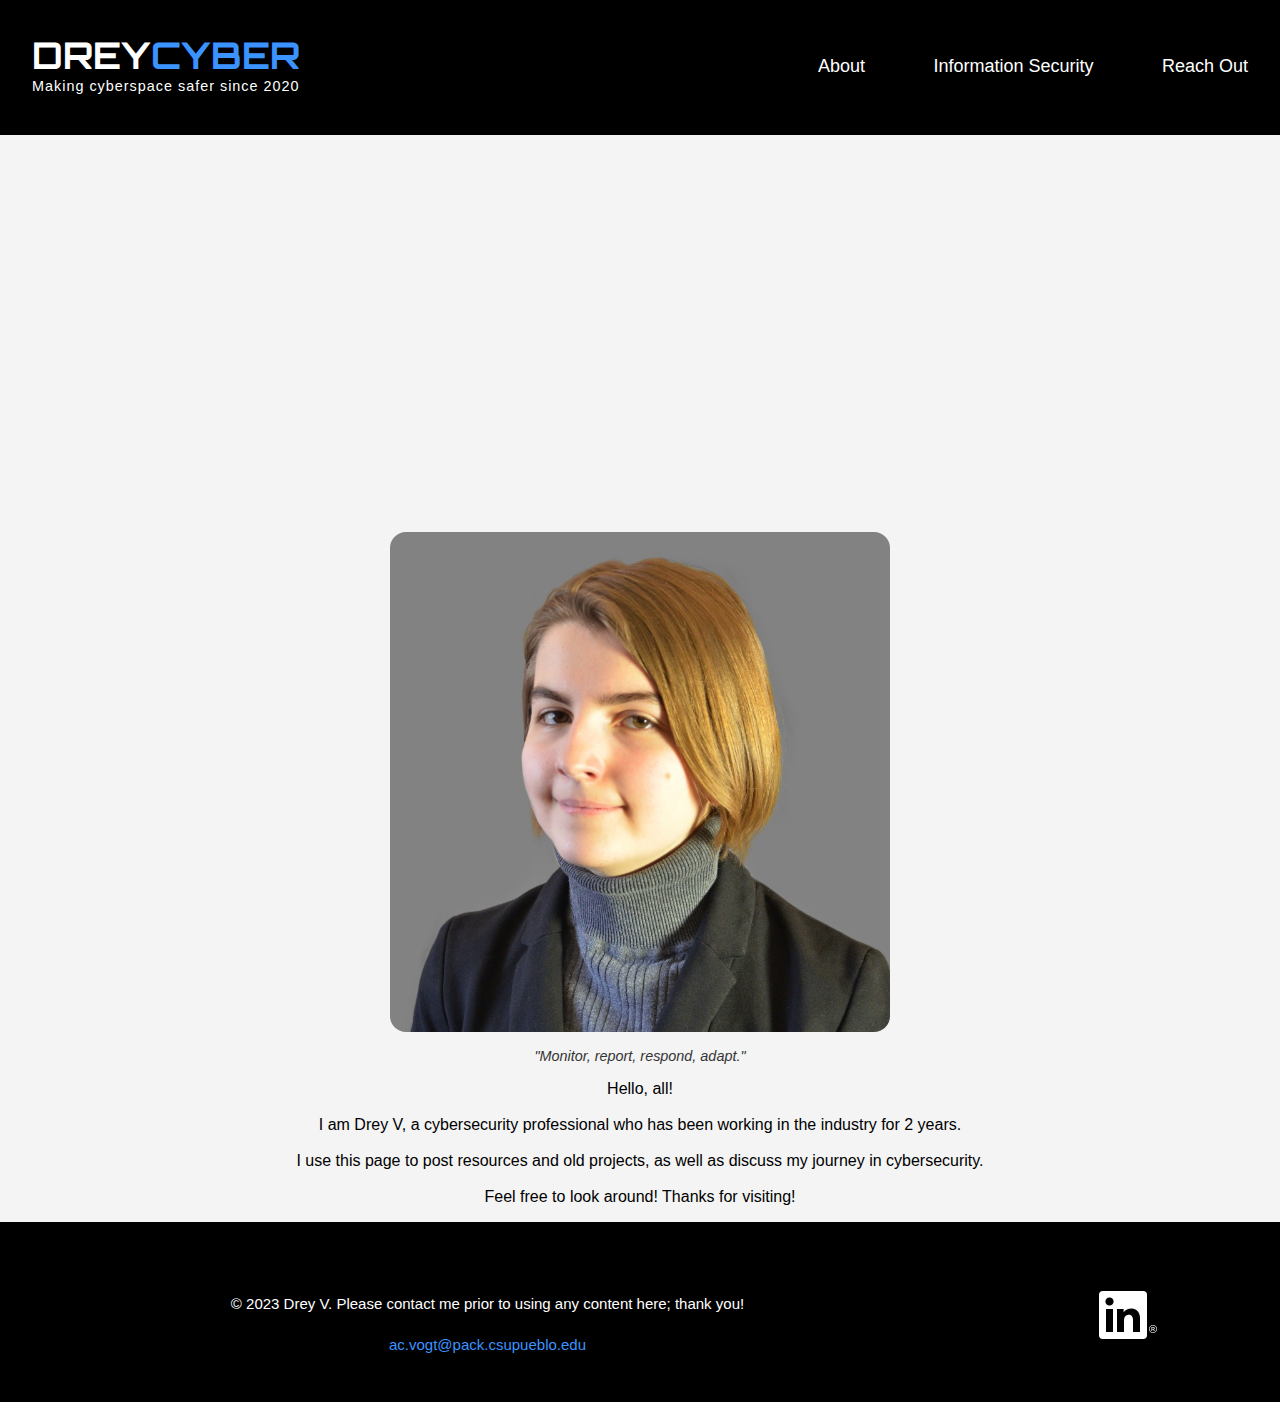
<file: index.html>
<!DOCTYPE html>
<!-- Name: Drey V. | File Name: index.html | Date: 9/25/2023 -->
<html lang="en">
<head>
    <!-- Appears as text on the tab. -->
    <title>Home | Drey's Cyber Space</title>

    <meta charset="utf-8">
    <meta name="viewport" content="width=device-width, initial-scale=1.0">
    <meta name="description" content="DREYCYBER is your one-stop-shop for the latest on cybersecurity! Let me provide context and guidance on the latest events in the industry.">

    <link rel="stylesheet" href="css/styles.css">
    <!-- Google Font "Orbitron" -->
    <link rel="preconnect" href="https://fonts.googleapis.com">
    <link rel="preconnect" href="https://fonts.gstatic.com" crossorigin>
    <link href="https://fonts.googleapis.com/css2?family=Orbitron:wght@800&display=swap" rel="stylesheet">
</head>
<body>
    <header id="dc-brand">
        <div style="padding: 2em;">
            <a href="index.html">
                <span class="header-brand"><span style="color:rgb(17, 8, 36)">DREY</span><span style="color:var(--link-color)">CYBER</span></span>
                <span class="header-brand-subtitle">Making cyberspace safer since 2020</span>
            </a>
        </div>
    </header>

    <!-- MOBILE NAVIGATION MENU -->
    <nav id="mobile-nav-menu" class="mobile-nav">
        <div id="menu-links">
            <a href="about.html">About</a>
            <a href="is.html">Information Security</a>
            <a href="contact.html">Reach Out</a>
        </div>
        
        <a id="menu-icon" class="mobile-menu-icon" onclick="hamburger()">
            <div>&#9776;</div>
        </a>
    </nav>

    <!-- TABLET/DESKTOP NAVIGATION -->
    <nav class="tablet-desktop">
        <ul class="top-nav-list">
            <li><a href="about.html">About</a></li>
            <li><a href="is.html">Information Security</a></li>
            <li><a href="contact.html">Reach Out</a></li>
        </ul>
    </nav>

    <!-- Contains the primary content of the template page; the "main" content for the visitor to focus on. -->
    <main>
        <div class="tablet-desktop" id="main-image"></div>
        <div class="content-section" style="text-align:center">
            <figure>
                <img class="rounded" src="images/drey-pic.jpg" alt="A picture of Drey against a gray background." width="500"> 
                <figcaption>"Monitor, report, respond, adapt."</figcaption>
            </figure>
            Hello, all!
            <br><br>

            I am Drey V, a cybersecurity professional who has been working in the industry for 2 years.

            <br><br>

            I use this page to post resources and old projects, as well as discuss my journey in cybersecurity.

            <br><br>

            Feel free to look around! Thanks for visiting!
        </div>
        
    </main>

    <!-- FOOTER CONTENT -->
    <footer>

        <div class="footer-style">

            <div class="copyright">
                <p><span style="color:white">© 2023 Drey V. Please contact me prior to using any content here&#59; thank you!</span></p>
                <p><a href="mailto:ac.vogt@pack.csupueblo.edu">ac.vogt@pack.csupueblo.edu</a></p>
            </div>

            <div class="social">
                <a href="https://www.linkedin.com/in/audrey-vogt-cybersec/"><img src="images/in-logo.png" alt="White LinkedIn logo"></a>
            </div>

        </div>

    </footer>

    <!-- JAVASCRIPT AREA -->
    <script src ="scripts/script.js"></script>

</body>
</html>
</file>
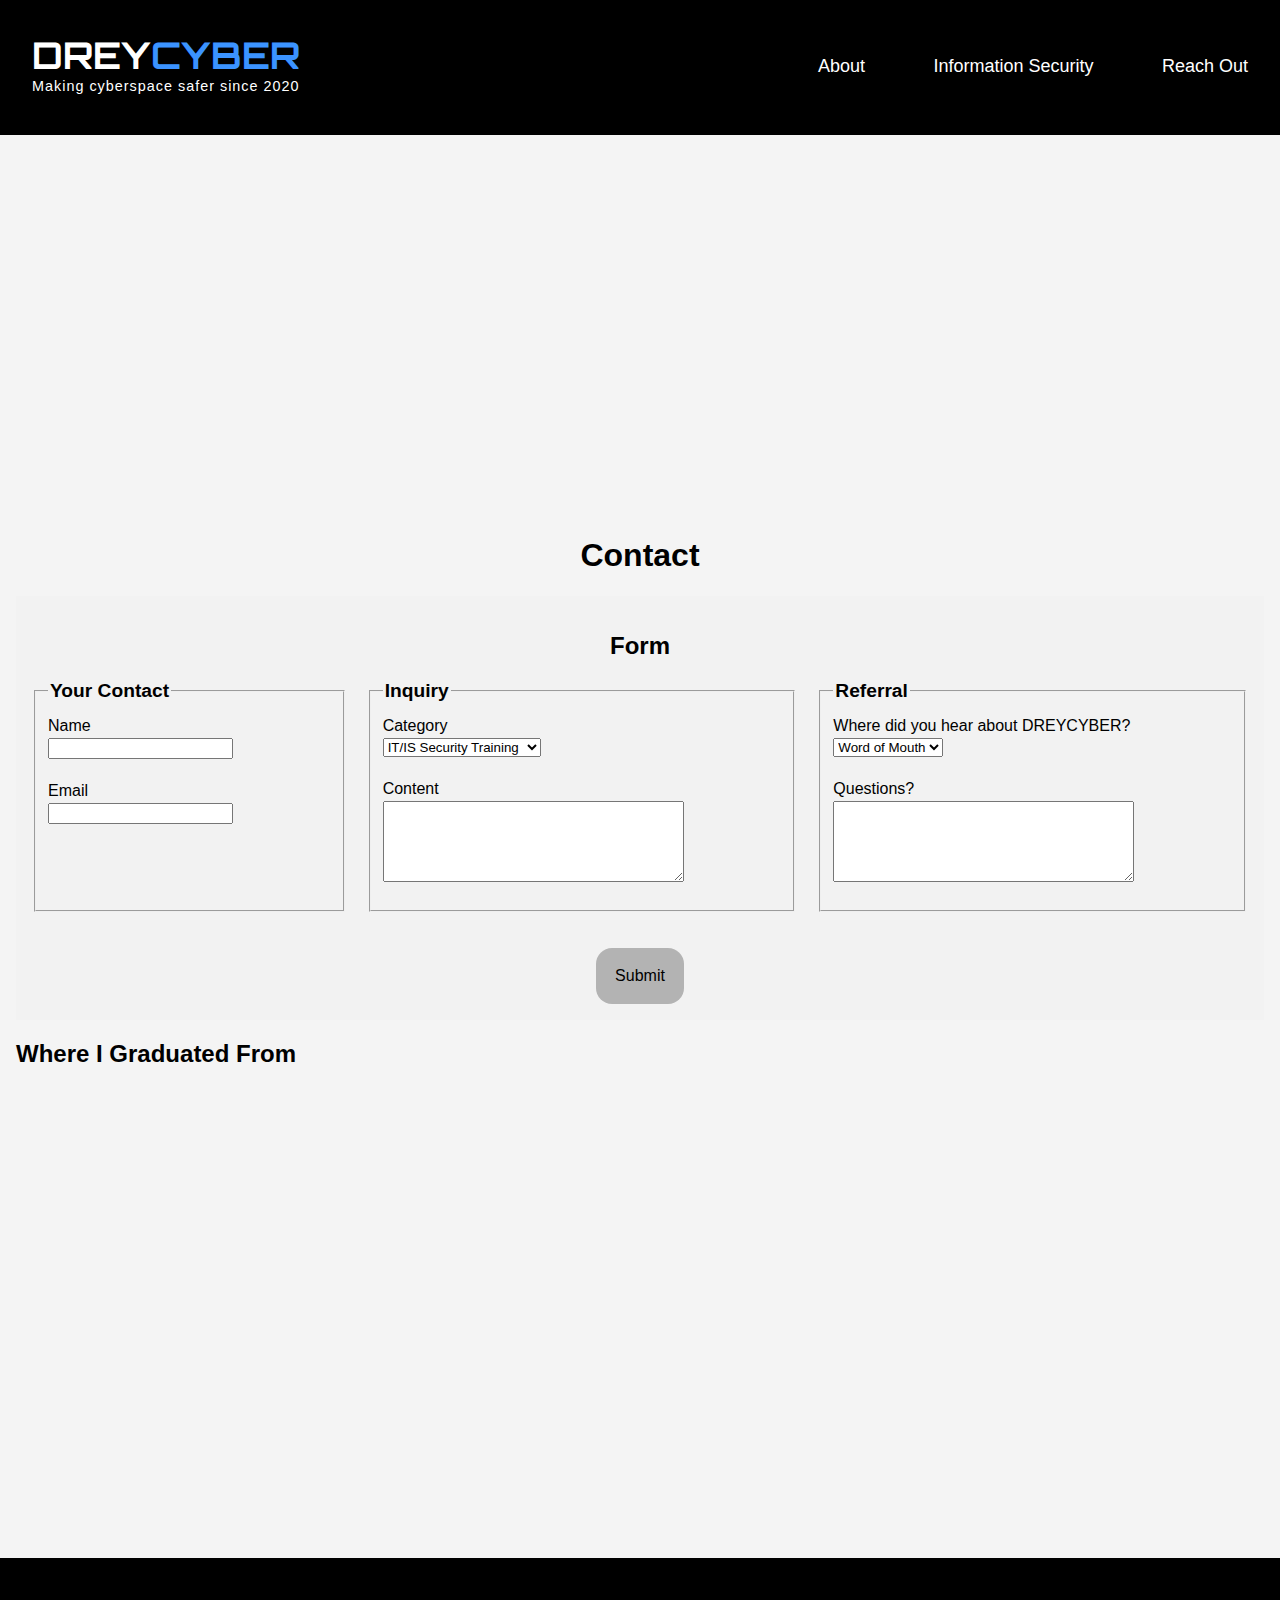
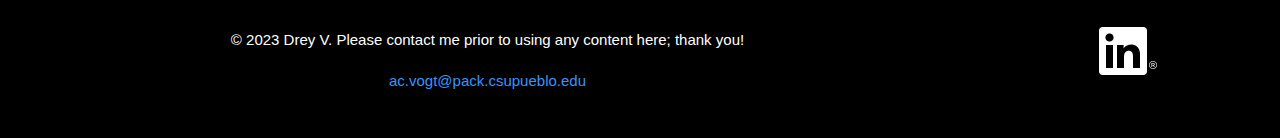
<file: contact.html>
<!DOCTYPE html>
<!-- Name: Drey V. | File Name: index.html | Date: 11/24/2023 -->
<html lang="en">
<head>
    <!-- Appears as text on the tab. -->
    <title>Contact | Drey's Cyber Space</title>

    <meta charset="utf-8">
    <meta name="viewport" content="width=device-width, initial-scale=1.0">
    <meta name="description" content="Do you have any questions or concerns you want to share with DREYCYBER? Reach out today!">

    <link rel="stylesheet" href="css/styles.css">
    <!-- Google Font "Orbitron" -->
    <link rel="preconnect" href="https://fonts.googleapis.com">
    <link rel="preconnect" href="https://fonts.gstatic.com" crossorigin>
    <link href="https://fonts.googleapis.com/css2?family=Orbitron:wght@800&display=swap" rel="stylesheet">
</head>
<body>
    <header id="dc-brand">
        <div style="padding: 2em;">
            <a href="index.html">
                <span class="header-brand"><span style="color:rgb(17, 8, 36)">DREY</span><span style="color:var(--link-color)">CYBER</span></span>
                <span class="header-brand-subtitle">Making cyberspace safer since 2020</span>
            </a>
        </div>
    </header>

    <!-- MOBILE NAVIGATION MENU -->
    <nav id="mobile-nav-menu" class="mobile-nav">
        <div id="menu-links">
            <a href="about.html">About</a>
            <a href="is.html">Information Security</a>
            <a href="contact.html">Reach Out</a>
        </div>
        
        <a id="menu-icon" class="mobile-menu-icon" onclick="hamburger()">
            <div>&#9776;</div>
        </a>
    </nav>

    <!-- TABLET/DESKTOP NAVIGATION -->
    <nav class="tablet-desktop">
        <ul class="top-nav-list">
            <li><a href="about.html">About</a></li>
            <li><a href="is.html">Information Security</a></li>
            <li><a href="contact.html">Reach Out</a></li>
        </ul>
    </nav>

    <!-- Contains the primary content of the template page; the "main" content for the visitor to focus on. -->
    <main>
        <div class="tablet-desktop" id="main-image"></div>
        <div class="content-section">
            <div id="contact-description">
                <h1>Contact</h1>
                <div id="form">
                    <h2>Form</h2>

                    <form class="form-grid">
                        <fieldset>
                            <legend>Your Contact</legend>
                            <label for="name">Name</label>
                            <input type="text" id="name" name="name" required>

                            <label for="email">Email</label>
                            <input type="text" id="email" name="email" required>
                        </fieldset>
                        <fieldset>
                            <legend>Inquiry</legend>
                            <label for="inq">Category</label>
                            <select name="inq" id="inq">
                                <option value="training">IT/IS Security Training</option>
                                <option value="news">News Item Submission</option>
                                <option value="press">Press Inquiry</option>
                                <option value="general">Other/General</option>
                            </select>
                            <label for="inq-box">Content</label>
                            <textarea id="inq-box" name="inq-box" rows="5" cols="35"></textarea>
                        </fieldset>
                        <fieldset>
                            <legend>Referral</legend>
                            <label for="ref">Where did you hear about DREYCYBER?</label>
                            <select name="ref" id="ref">
                                <option value="wom">Word of Mouth</option>
                                <option value="search">Search Engine</option>
                                <option value="social">Social Media</option>
                                <option value="event">Event</option>
                                <option value="other">Other</option>
                            </select>

                            <label for="questions">Questions?</label>
                            <textarea id="questions" name="questions" rows="5" cols="35"></textarea>
                        </fieldset>
                        <input type="submit" id="submit" value="Submit" class="btn">
                    </form>
                </div>
                <div id="map">
                    <h2>Where I Graduated From</h2>
                    <iframe class="contact-map" src="https://www.google.com/maps/embed?pb=!1m18!1m12!1m3!1d3130.7764593707907!2d-104.57839202283301!3d38.3078466812726!2m3!1f0!2f0!3f0!3m2!1i1024!2i768!4f13.1!3m3!1m2!1s0x8713a3ee2ddd9b4f%3A0x1a76c6856daebb93!2sColorado%20State%20University%20Pueblo!5e0!3m2!1sen!2sus!4v1695778645592!5m2!1sen!2sus" style="border:0;" allowfullscreen="" loading="lazy" referrerpolicy="no-referrer-when-downgrade"></iframe>
                </div>
            </div>
        </div>
    </main>

    <!-- FOOTER CONTENT -->
    <footer>

        <div class="footer-style">

            <div class="copyright">
                <p><span style="color:white">© 2023 Drey V. Please contact me prior to using any content here&#59; thank you!</span></p>
                <p><a href="mailto:ac.vogt@pack.csupueblo.edu">ac.vogt@pack.csupueblo.edu</a></p>
            </div>

            <div class="social">
                <a href="https://www.linkedin.com/in/audrey-vogt-cybersec/"><img src="images/in-logo.png" alt="White LinkedIn logo"></a>
            </div>

        </div>

    </footer>

    <!-- JAVASCRIPT AREA -->
    <script src ="scripts/script.js"></script>

</body>
</html>
</file>
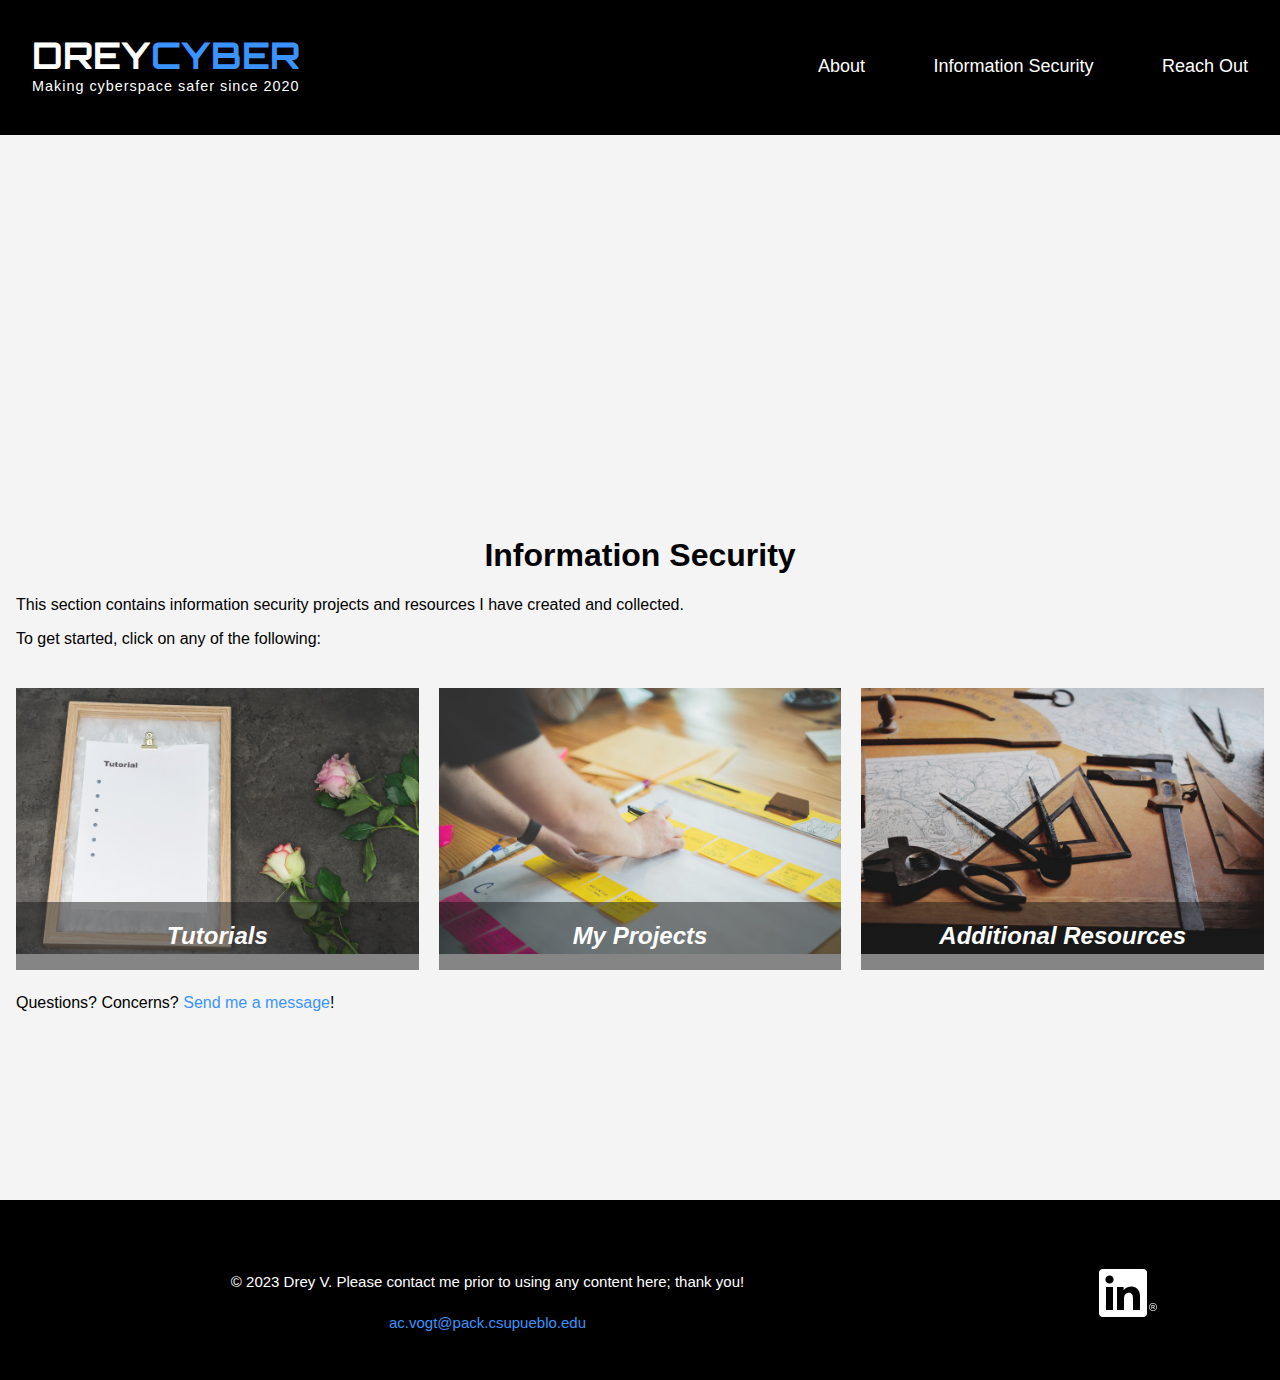
<file: is.html>
<!DOCTYPE html>
<!-- Name: Drey V. | File Name: index.html | Date: 11/24/2023 -->
<html lang="en">
<head>
    <!-- Appears as text on the tab. -->
    <title>InfoSec | Drey's Cyber Space</title>

    <meta charset="utf-8">
    <meta name="viewport" content="width=device-width, initial-scale=1.0">
    <meta name="description" content="There is a lot to offer in the way of information security. Are you seeking tutorials, projects, or something else? Try my selection on for size!">

    <link rel="stylesheet" href="css/styles.css">
    <!-- Google Font "Orbitron" -->
    <link rel="preconnect" href="https://fonts.googleapis.com">
    <link rel="preconnect" href="https://fonts.gstatic.com" crossorigin>
    <link href="https://fonts.googleapis.com/css2?family=Orbitron:wght@800&display=swap" rel="stylesheet">
</head>
<body>
    <header id="dc-brand">
        <div style="padding: 2em;">
            <a href="index.html">
                <span class="header-brand"><span style="color:rgb(17, 8, 36)">DREY</span><span style="color:var(--link-color)">CYBER</span></span>
                <span class="header-brand-subtitle">Making cyberspace safer since 2020</span>
            </a>
        </div>
    </header>

    <!-- MOBILE NAVIGATION MENU -->
    <nav id="mobile-nav-menu" class="mobile-nav">
        <div id="menu-links">
            <a href="about.html">About</a>
            <a href="is.html">Information Security</a>
            <a href="contact.html">Reach Out</a>
        </div>
        
        <a id="menu-icon" class="mobile-menu-icon" onclick="hamburger()">
            <div>&#9776;</div>
        </a>
    </nav>

    <!-- TABLET/DESKTOP NAVIGATION -->
    <nav class="tablet-desktop">
        <ul class="top-nav-list">
            <li><a href="about.html">About</a></li>
            <li><a href="is.html">Information Security</a></li>
            <li><a href="contact.html">Reach Out</a></li>
        </ul>
    </nav>

    <!-- Contains the primary content of the template page; the "main" content for the visitor to focus on. -->
    <main>
        <div class="tablet-desktop" id="main-image"></div>
        <div class="content-section">
            <div id="infosec-description">
                <h1>Information Security</h1>
                <p>This section contains information security projects and resources I have created and collected.</p>
                <p>To get started, click on any of the following:</p>
                <div class="grid">
                    <figure class="frame">
                        <a href="tutorials.html"><img src="images/tutorials.png"></a>
                        <figcaption class="image-text">Tutorials</figcaption>
                    </figure>

                    <figure class="frame">
                        <a href="projects.html"><img src="images/projects.png" alt="A posterboard sitting on a table, covered in yellow and pink sticky notes; someone is writing on a yellow sticky note with a Sharpie, but you can only see their arms and hands, not the full person."></a>
                        <figcaption class="image-text">My Projects</figcaption>
                    </figure>

                    <figure class="frame">
                        <a href="resources.html"><img src="images/resources.png" alt="A set of mapmaking/map-marking tools sitting on a table; they are pieces of map to be seen between the tools."></a>
                        <figcaption class="image-text">Additional Resources</figcaption>
                    </figure>
                </div>
                <p>Questions? Concerns? <a href="contact.html">Send me a message</a>!</p>
            </div>
        </div>
    </main>

    <!-- FOOTER CONTENT -->
    <footer>

        <div class="footer-style">

            <div class="copyright">
                <p><span style="color:white">© 2023 Drey V. Please contact me prior to using any content here&#59; thank you!</span></p>
                <p><a href="mailto:ac.vogt@pack.csupueblo.edu">ac.vogt@pack.csupueblo.edu</a></p>
            </div>

            <div class="social">
                <a href="https://www.linkedin.com/in/audrey-vogt-cybersec/"><img src="images/in-logo.png" alt="White LinkedIn logo"></a>
            </div>

        </div>

    </footer>

    <!-- JAVASCRIPT AREA -->
    <script src ="scripts/script.js"></script>

</body>
</html>
</file>
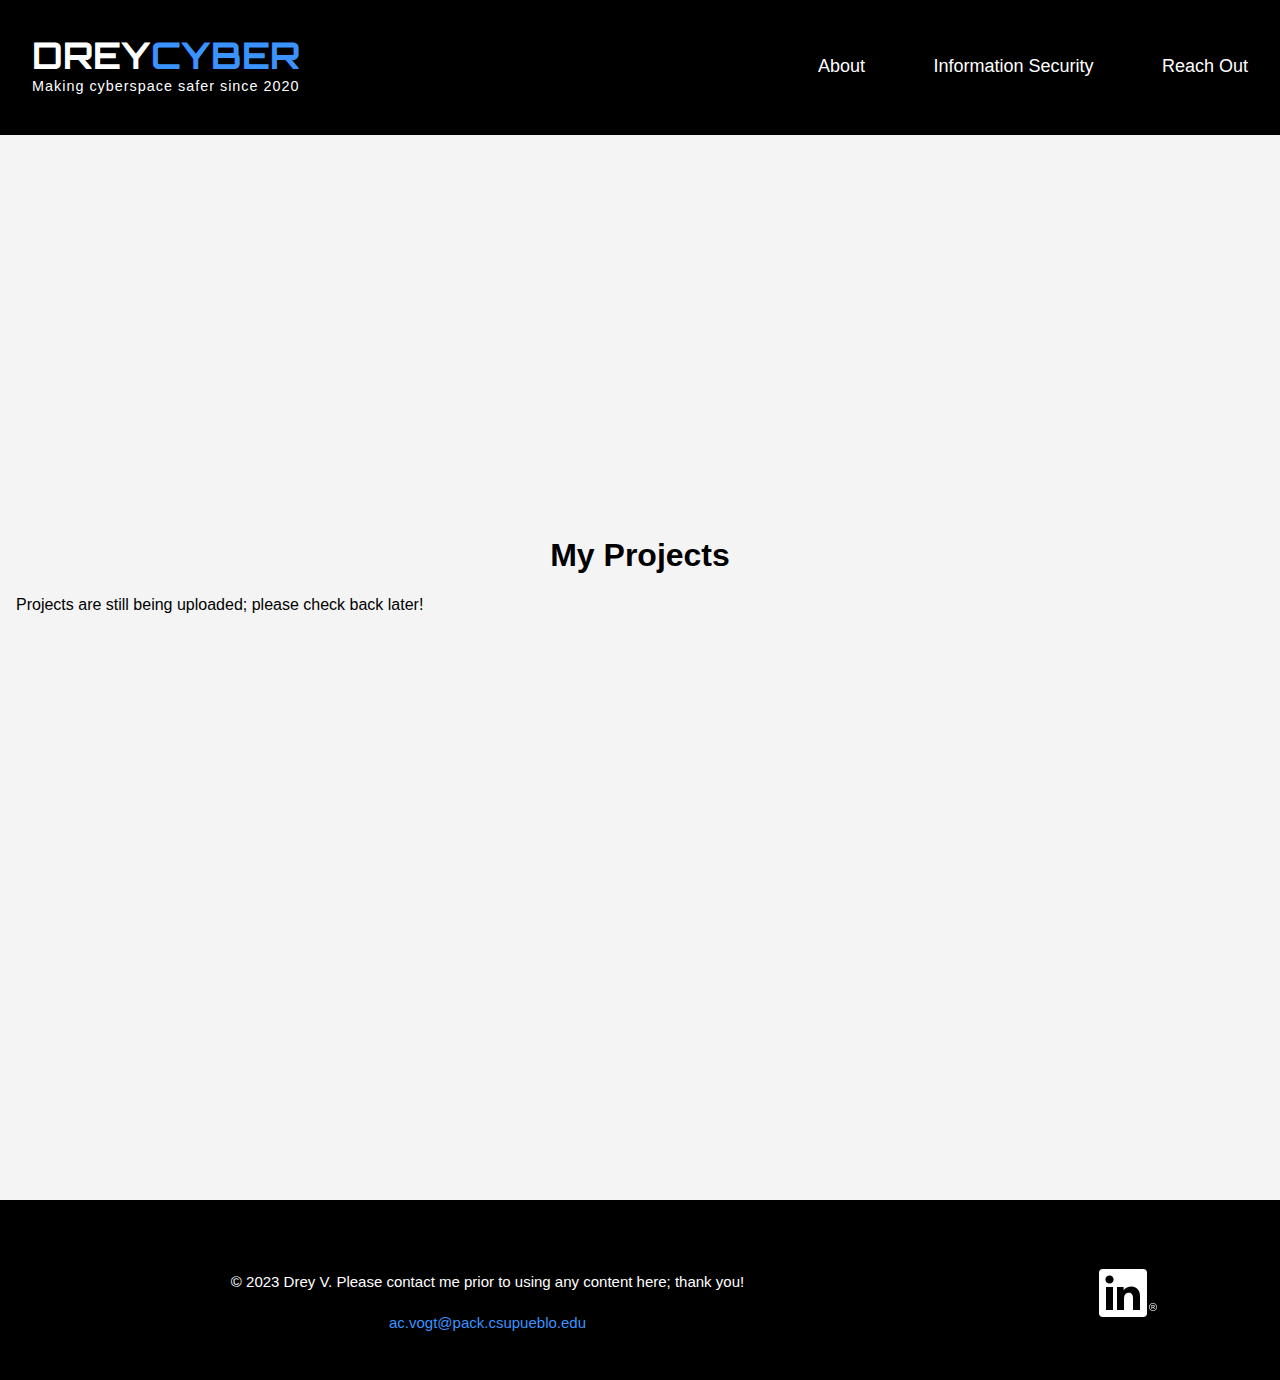
<file: projects.html>
<!DOCTYPE html>
<!-- Name: Drey V. | File Name: projects.html | Date: 11/24/2023 -->
<html lang="en">
<head>
    <!-- Appears as text on the tab. -->
    <title>Projects | Drey's Cyber Space</title>

    <meta charset="utf-8">
    <meta name="viewport" content="width=device-width, initial-scale=1.0">
    <meta name="description" content="There were many information security projects I had to do when I started in the industry. I can't share them all, but here are a few that may be of use to you!">

    <link rel="stylesheet" href="css/styles.css">
    <!-- Google Font "Orbitron" -->
    <link rel="preconnect" href="https://fonts.googleapis.com">
    <link rel="preconnect" href="https://fonts.gstatic.com" crossorigin>
    <link href="https://fonts.googleapis.com/css2?family=Orbitron:wght@800&display=swap" rel="stylesheet">
</head>
<body>
    <header id="dc-brand">
        <div style="padding: 2em;">
            <a href="index.html">
                <span class="header-brand"><span style="color:rgb(17, 8, 36)">DREY</span><span style="color:var(--link-color)">CYBER</span></span>
                <span class="header-brand-subtitle">Making cyberspace safer since 2020</span>
            </a>
        </div>
    </header>

    <!-- MOBILE NAVIGATION MENU -->
    <nav id="mobile-nav-menu" class="mobile-nav">
        <div id="menu-links">
            <a href="about.html">About</a>
            <a href="is.html">Information Security</a>
            <a href="contact.html">Reach Out</a>
        </div>
        
        <a id="menu-icon" class="mobile-menu-icon" onclick="hamburger()">
            <div>&#9776;</div>
        </a>
    </nav>

    <!-- TABLET/DESKTOP NAVIGATION -->
    <nav class="tablet-desktop">
        <ul class="top-nav-list">
            <li><a href="about.html">About</a></li>
            <li><a href="is.html">Information Security</a></li>
            <li><a href="contact.html">Reach Out</a></li>
        </ul>
    </nav>

    <!-- Contains the primary content of the template page; the "main" content for the visitor to focus on. -->
    <main>
        <div class="tablet-desktop" id="main-image"></div>
        <div class="content-section">
            <div id="tutorials-description">
                <h1>My Projects</h1>
                Projects are still being uploaded; please check back later!
            </div>
        </div>
    </main>

    <!-- FOOTER CONTENT -->
    <footer>

        <div class="footer-style">

            <div class="copyright">
                <p><span style="color:white">© 2023 Drey V. Please contact me prior to using any content here&#59; thank you!</span></p>
                <p><a href="mailto:ac.vogt@pack.csupueblo.edu">ac.vogt@pack.csupueblo.edu</a></p>
            </div>

            <div class="social">
                <a href="https://www.linkedin.com/in/audrey-vogt-cybersec/"><img src="images/in-logo.png" alt="White LinkedIn logo"></a>
            </div>

        </div>

    </footer>

    <!-- JAVASCRIPT AREA -->
    <script src ="scripts/script.js"></script>

</body>
</html>
</file>
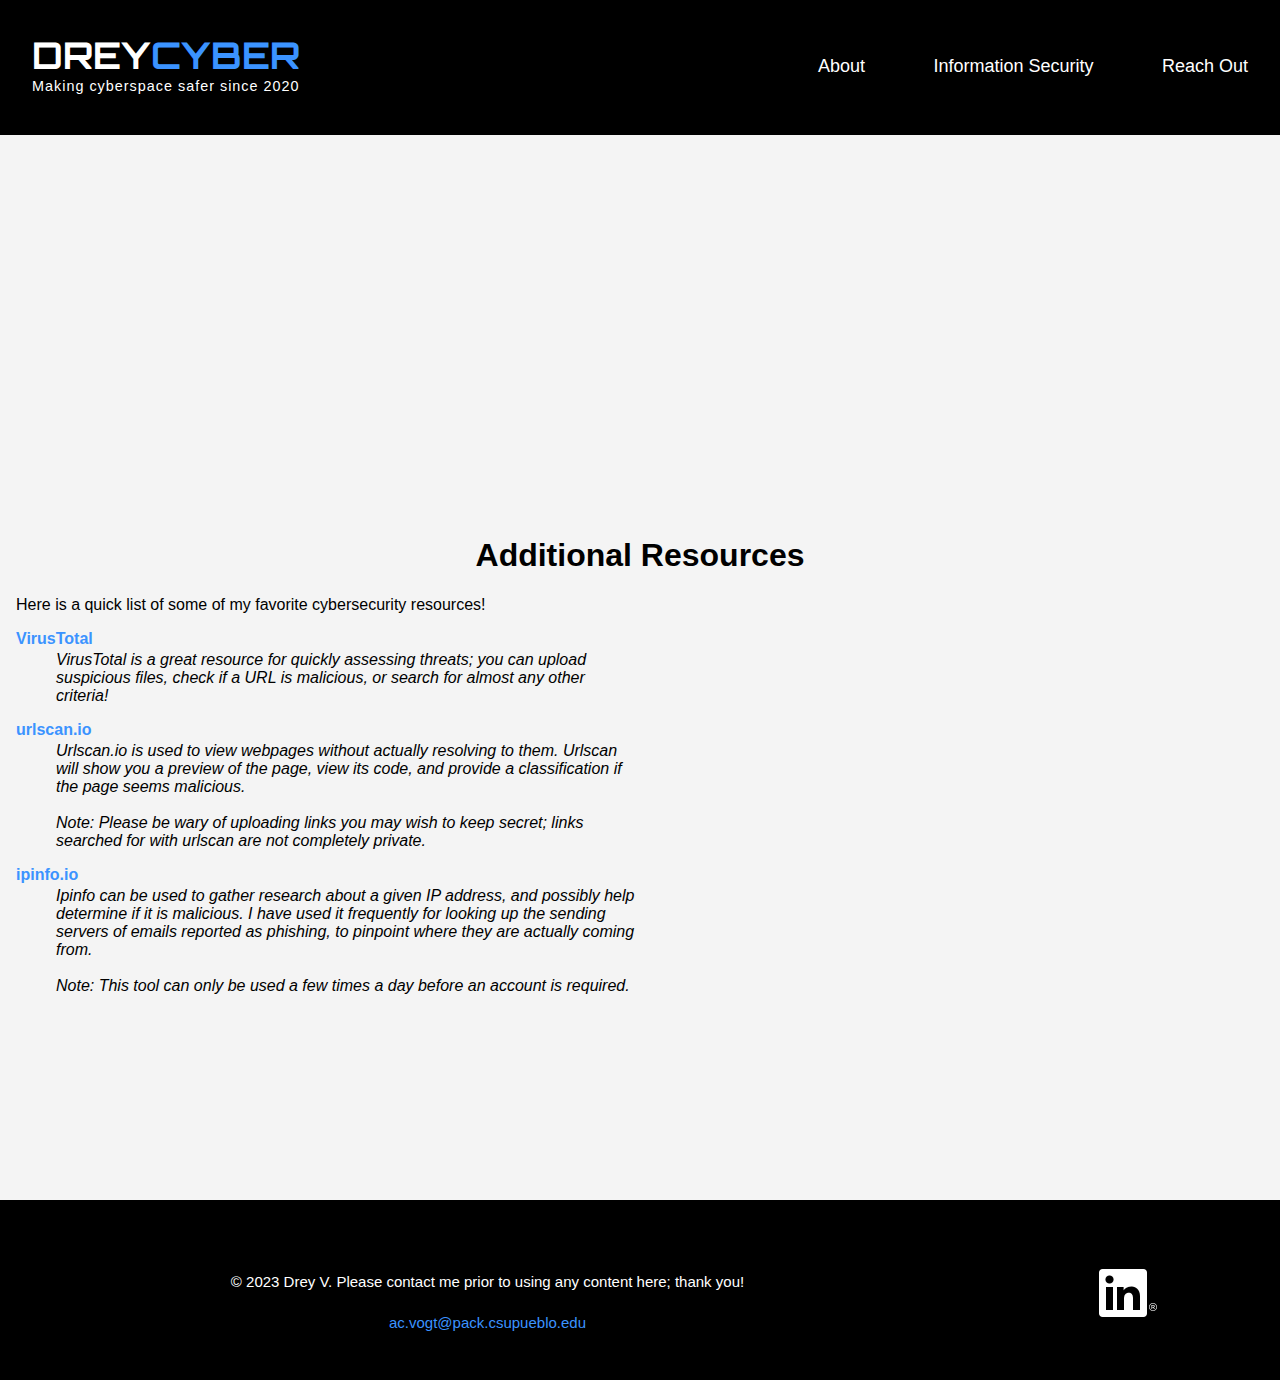
<file: resources.html>
<!DOCTYPE html>
<!-- Name: Drey V. | File Name: resources.html | Date: 11/24/2023 -->
<html lang="en">
<head>
    <!-- Appears as text on the tab. -->
    <title>Resources | Drey's Cyber Space</title>

    <meta charset="utf-8">
    <meta name="viewport" content="width=device-width, initial-scale=1.0">
    <meta name="description" content="It can be difficult to know what tools you'll need with cybersecurity. Here are a few that have proved extremely helpful in my career!">

    <link rel="stylesheet" href="css/styles.css">
    <!-- Google Font "Orbitron" -->
    <link rel="preconnect" href="https://fonts.googleapis.com">
    <link rel="preconnect" href="https://fonts.gstatic.com" crossorigin>
    <link href="https://fonts.googleapis.com/css2?family=Orbitron:wght@800&display=swap" rel="stylesheet">
</head>
<body>
    <header id="dc-brand">
        <div style="padding: 2em;">
            <a href="index.html">
                <span class="header-brand"><span style="color:rgb(17, 8, 36)">DREY</span><span style="color:var(--link-color)">CYBER</span></span>
                <span class="header-brand-subtitle">Making cyberspace safer since 2020</span>
            </a>
        </div>
    </header>

    <!-- MOBILE NAVIGATION MENU -->
    <nav id="mobile-nav-menu" class="mobile-nav">
        <div id="menu-links">
            <a href="about.html">About</a>
            <a href="is.html">Information Security</a>
            <a href="contact.html">Reach Out</a>
        </div>
        
        <a id="menu-icon" class="mobile-menu-icon" onclick="hamburger()">
            <div>&#9776;</div>
        </a>
    </nav>

    <!-- TABLET/DESKTOP NAVIGATION -->
    <nav class="tablet-desktop">
        <ul class="top-nav-list">
            <li><a href="about.html">About</a></li>
            <li><a href="is.html">Information Security</a></li>
            <li><a href="contact.html">Reach Out</a></li>
        </ul>
    </nav>

    <!-- Contains the primary content of the template page; the "main" content for the visitor to focus on. -->
    <main>
        <div class="tablet-desktop" id="main-image"></div>
        <div class="content-section">
            <div id="resources-description">
                <h1>Additional Resources</h1>
                <p>Here is a quick list of some of my favorite cybersecurity resources!</p>
                
                <dl class="resources-list">
                    <dt><a href="https://www.virustotal.com/gui/home/upload">VirusTotal</a></dt>
                    <dd>VirusTotal is a great resource for quickly assessing threats; you can upload suspicious files, check if a URL is malicious, or search for almost any other criteria!</dd>
                
                    <dt><a href="https://urlscan.io/">urlscan.io</a></dt>
                    <dd>Urlscan.io is used to view webpages without actually resolving to them. Urlscan will show you a preview of the page, view its code, and provide a classification if the page seems malicious.<br><br>
                    Note: Please be wary of uploading links you may wish to keep secret; links searched for with urlscan are not completely private.</dd>

                    <dt><a href="https://ipinfo.io/">ipinfo.io</a></dt>
                    <dd>Ipinfo can be used to gather research about a given IP address, and possibly help determine if it is malicious. I have used it
                        frequently for looking up the sending servers of emails reported as phishing, to pinpoint where they are actually coming from.
                        <br><br>
                        Note: This tool can only be used a few times a day before an account is required.
                    </dd>
                </dl>

            </div>
        </div>
    </main>

    <!-- FOOTER CONTENT -->
    <footer>

        <div class="footer-style">

            <div class="copyright">
                <p><span style="color:white">© 2023 Drey V. Please contact me prior to using any content here&#59; thank you!</span></p>
                <p><a href="mailto:ac.vogt@pack.csupueblo.edu">ac.vogt@pack.csupueblo.edu</a></p>
            </div>

            <div class="social">
                <a href="https://www.linkedin.com/in/audrey-vogt-cybersec/"><img src="images/in-logo.png" alt="White LinkedIn logo"></a>
            </div>

        </div>

    </footer>

    <!-- JAVASCRIPT AREA -->
    <script src ="scripts/script.js"></script>

</body>
</html>
</file>
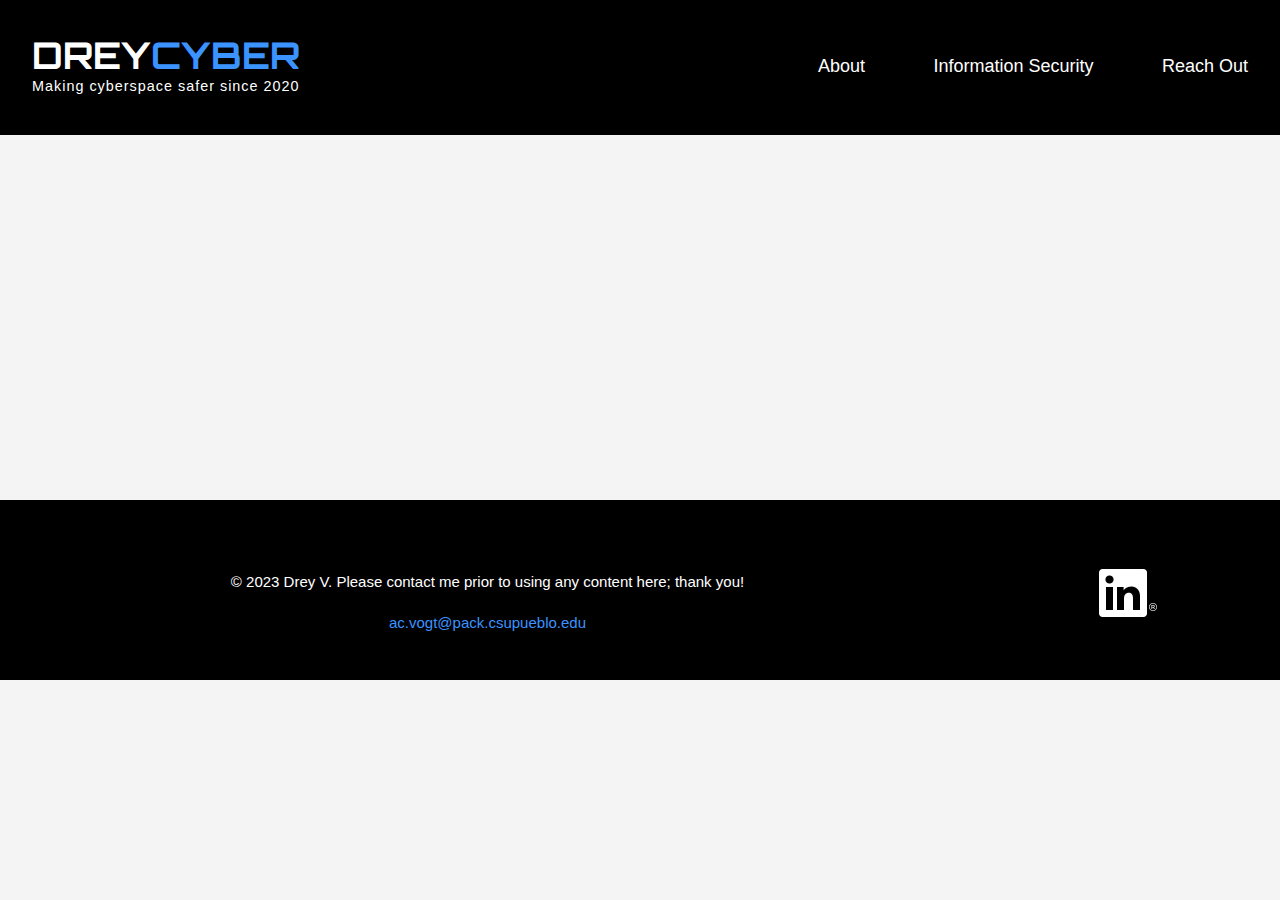
<file: template.html>
<!DOCTYPE html>
<!-- Name: Drey V. | File Name: index.html | Date: 11/24/2023 -->
<html lang="en">
<head>
    <!-- Appears as text on the tab. -->
    <title>x | Drey's Cyber Space</title>
    <meta charset="utf-8">
    <meta name="viewport" content="width=device-width, initial-scale=1.0">
    <link rel="stylesheet" href="css/styles.css">
    <!-- Google Font "Orbitron" -->
    <link rel="preconnect" href="https://fonts.googleapis.com">
    <link rel="preconnect" href="https://fonts.gstatic.com" crossorigin>
    <link href="https://fonts.googleapis.com/css2?family=Orbitron:wght@800&display=swap" rel="stylesheet">
</head>
<body>
    <header id="dc-brand">
        <div style="padding: 2em;">
            <a href="index.html">
                <span class="header-brand"><span style="color:rgb(17, 8, 36)">DREY</span><span style="color:var(--link-color)">CYBER</span></span>
                <span class="header-brand-subtitle">Making cyberspace safer since 2020</span>
            </a>
        </div>
    </header>

    <!-- MOBILE NAVIGATION MENU -->
    <nav id="mobile-nav-menu" class="mobile-nav">
        <div id="menu-links">
            <a href="about.html">About</a>
            <a href="is.html">Information Security</a>
            <a href="contact.html">Reach Out</a>
        </div>
        
        <a id="menu-icon" class="mobile-menu-icon" onclick="hamburger()">
            <div>&#9776;</div>
        </a>
    </nav>

    <!-- TABLET/DESKTOP NAVIGATION -->
    <nav class="tablet-desktop">
        <ul class="top-nav-list">
            <li><a href="about.html">About</a></li>
            <li><a href="is.html">Information Security</a></li>
            <li><a href="contact.html">Reach Out</a></li>
        </ul>
    </nav>

    <!-- Contains the primary content of the template page; the "main" content for the visitor to focus on. -->
    <main>
        <div class="tablet-desktop" id="main-image"></div>
        
    </main>

    <!-- FOOTER CONTENT -->
    <footer>

        <div class="footer-style">

            <div class="copyright">
                <p><span style="color:white">© 2023 Drey V. Please contact me prior to using any content here&#59; thank you!</span></p>
                <p><a href="mailto:ac.vogt@pack.csupueblo.edu">ac.vogt@pack.csupueblo.edu</a></p>
            </div>

            <div class="social">
                <a href="https://www.linkedin.com/in/audrey-vogt-cybersec/"><img src="images/in-logo.png" alt="White LinkedIn logo"></a>
            </div>

        </div>

    </footer>

    <!-- JAVASCRIPT AREA -->
    <script src ="scripts/script.js"></script>

</body>
</html>
</file>
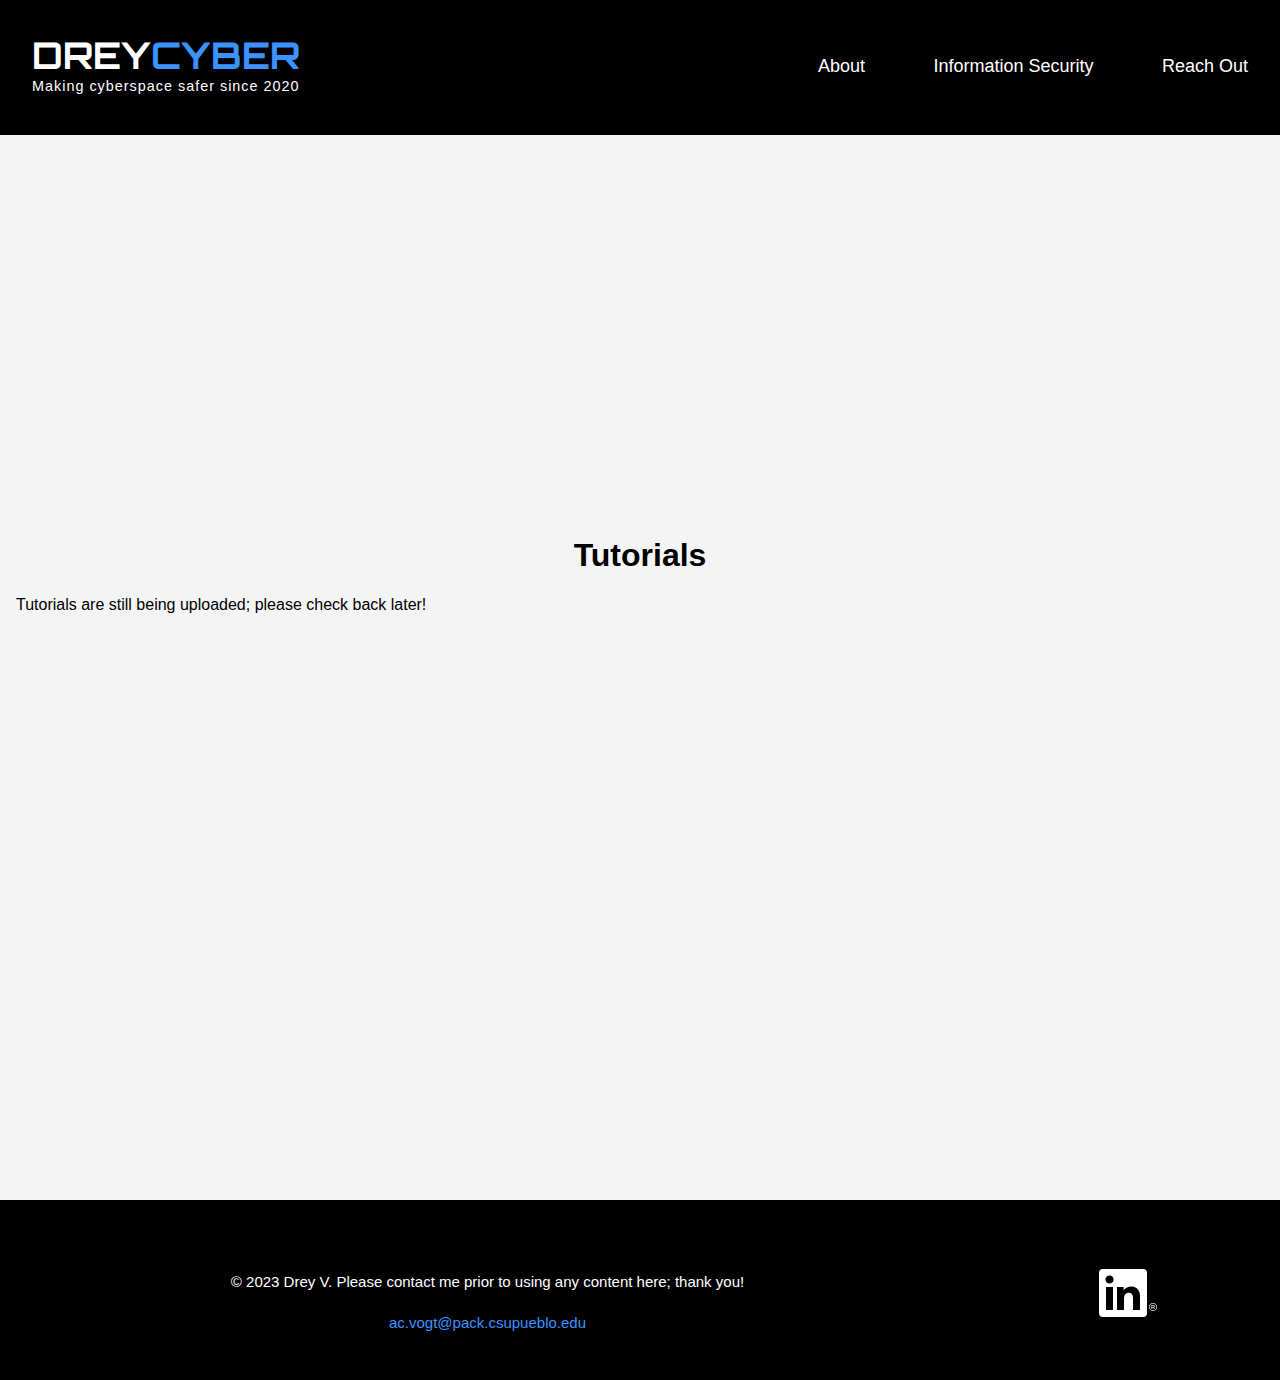
<file: tutorials.html>
<!DOCTYPE html>
<!-- Name: Drey V. | File Name: tutorials.html | Date: 11/24/2023 -->
<html lang="en">
<head>
    <!-- Appears as text on the tab. -->
    <title>Tutorials | Drey's Cyber Space</title>

    <meta charset="utf-8">
    <meta name="viewport" content="width=device-width, initial-scale=1.0">
    <meta name="description" content="As part of my journey with cybersecurity, I wrote out several tutorials to help with memorization. I am keeping them here for your viewing. Questions are welcome.">

    <link rel="stylesheet" href="css/styles.css">
    <!-- Google Font "Orbitron" -->
    <link rel="preconnect" href="https://fonts.googleapis.com">
    <link rel="preconnect" href="https://fonts.gstatic.com" crossorigin>
    <link href="https://fonts.googleapis.com/css2?family=Orbitron:wght@800&display=swap" rel="stylesheet">
</head>
<body>
    <header id="dc-brand">
        <div style="padding: 2em;">
            <a href="index.html">
                <span class="header-brand"><span style="color:rgb(17, 8, 36)">DREY</span><span style="color:var(--link-color)">CYBER</span></span>
                <span class="header-brand-subtitle">Making cyberspace safer since 2020</span>
            </a>
        </div>
    </header>

    <!-- MOBILE NAVIGATION MENU -->
    <nav id="mobile-nav-menu" class="mobile-nav">
        <div id="menu-links">
            <a href="about.html">About</a>
            <a href="is.html">Information Security</a>
            <a href="contact.html">Reach Out</a>
        </div>
        
        <a id="menu-icon" class="mobile-menu-icon" onclick="hamburger()">
            <div>&#9776;</div>
        </a>
    </nav>

    <!-- TABLET/DESKTOP NAVIGATION -->
    <nav class="tablet-desktop">
        <ul class="top-nav-list">
            <li><a href="about.html">About</a></li>
            <li><a href="is.html">Information Security</a></li>
            <li><a href="contact.html">Reach Out</a></li>
        </ul>
    </nav>

    <!-- Contains the primary content of the template page; the "main" content for the visitor to focus on. -->
    <main>
        <div class="tablet-desktop" id="main-image"></div>
        <div class="content-section">
            <div id="tutorials-description">
                <h1>Tutorials</h1>
                Tutorials are still being uploaded; please check back later!
            </div>
        </div>
    </main>

    <!-- FOOTER CONTENT -->
    <footer>

        <div class="footer-style">

            <div class="copyright">
                <p><span style="color:white">© 2023 Drey V. Please contact me prior to using any content here&#59; thank you!</span></p>
                <p><a href="mailto:ac.vogt@pack.csupueblo.edu">ac.vogt@pack.csupueblo.edu</a></p>
            </div>

            <div class="social">
                <a href="https://www.linkedin.com/in/audrey-vogt-cybersec/"><img src="images/in-logo.png" alt="White LinkedIn logo"></a>
            </div>

        </div>

    </footer>

    <!-- JAVASCRIPT AREA -->
    <script src ="scripts/script.js"></script>

</body>
</html>
</file>
<file: css/styles.css>
/* Name: Drey V. | File Name:styles.css | Date: 9/26/2023 --> */
/* Put reset rule here? */

/* ROOT */

:root {
    --global-color-1: #952ba8;
    
    --link-color:rgb(59, 147, 255);
    --link-color-hover:rgb(0, 39, 234);
}

/* RESET STYLE */

body, header, nav, footer, figure, figcaption {
    margin: 0;
    padding: 0;
    border: 0;
}

/* APPLY BOX-SIZING TO ALL ELEMENTS */

* {
    box-sizing: border-box;
}

/* MOBILE STYLING */ 

header {
    position: -webkit-sticky;
    position: sticky;
    box-shadow: 0px 2px 3px rgba(0, 0, 0, .5);
    top: 0;
    background:rgb(244, 244, 244);
}

/* BODY STYLING */

body {
    background:rgb(244, 244, 244);
    margin:0px;
    font-family: Arial, Verdana, sans-serif;
}

img {
    max-width:100%;
    display:block;
    margin-bottom:1em;
    margin-top: 1em;
}

.rounded {
    border-radius:1em;
    margin-left:auto;
    margin-right:auto;
}

img.img-center {
    margin-left:auto;
    margin-right:auto;
}

/* HEADER */

.header-brand {
    font-size: 2.75em;
    font-weight: bold;
    font-family: 'Orbitron', sans-serif;
}

.header-brand-subtitle {
    display: block;
    font-size:.75em;
    letter-spacing: 1px;
    color:rgb(17, 8, 36);
}

/* NAV STYLING */

nav {
    background:black;
    width:100%;
}

ul.top-nav-list {
    list-style-type: none;
    padding:1.1em;
    margin:0px;
}

nav ul li {
    font-size: 18px;
    text-align: center;
    border-top: solid 2.5px rgb(33, 33, 37);

    display: block;
    padding-left: 2rem;
    padding-right: 2rem;
    padding-top: 0.6em;
    padding-bottom: 0.6em;
}

nav ul li:first-child {
    border-top:none;
}

nav ul li a {
    color:white;
}

nav ul li a:hover {
    color:rgb(59, 147, 255);
}

/* MOBILE (HAMBURGER) NAVIGATION STYLING */

#dc-brand {
    z-index:2;
}

#menu-links {
    padding:1.5em;
}

.mobile-nav {
    position:fixed;
    z-index:3;
}

.mobile-nav a {
    color: #fff;
    text-align: center;
    text-decoration:none;
    font-size: 18px;
    display:block;
    padding: 0.6em;

    border-bottom: 2.5px solid rgb(33, 33, 37);
}

.mobile-nav a:last-child {
    border-bottom:none;
}

.mobile-nav a.mobile-menu-icon {
    color:rgb(21, 21, 39);
    display: block;
    position:fixed;
    right: 0;
    top: 0;
}

/* LINK STYLING */

a {
    text-decoration: none;
    color: var(--link-color);
}

a:hover {
    color: var(--link-color-hover);
}

/* FIGURE STYLING */

figure {
    margin-bottom: 1em;
}

figcaption {
    color:rgb(51, 51, 51);
    font-size: .9em;
    font-style: italic;
}

/* GRID STYLING */

 .frame {
    position: relative;
    max-width: 440px;
    margin: 2% auto;
 }

 .image-text {
    position:absolute;
    bottom: 0;
    background: rgba(0,0,0,0.5);
    color:white;
    width: 100%;
    padding: 20px;
    text-align: center;
    font-size:1.5em;
    font-weight:bold;
 }

 /* DESCRIPTION LIST STYLING */

dt {
    font-weight: bold;
    margin-bottom: 0.2em;
 }

 dd {
    font-style: italic;
    margin-bottom:1em;
 }

/* MAIN STYLING */

#main-image {
    background-size:contain;
    background-attachment: fixed;
    background-image:url(https://images.unsplash.com/photo-1497436072909-60f360e1d4b1?ixlib=rb-4.0.3&ixid=M3wxMjA3fDB8MHxwaG90by1wYWdlfHx8fGVufDB8fHx8fA%3D%3D&auto=format&fit=crop&w=1932&q=80); 
    height:400px
}

.content-section {
    min-height:500px;
    padding:1em;
}

h1 {
    text-align:center!important;
}

.contact-map {
    width:auto;
    height: 450px;
}

/* FORM STYLING */

#form {
    margin-top: 1%;
    background-color: #f2f2f2;
    padding: 1em;
}

#form h2 {
    text-align: center;
}

fieldset, input, select, textarea {
    margin-bottom: 1em;
}

fieldset legend {
    font-weight: bold;
    font-size: 1.2em;
}

label {
    display:block;
    padding-top: 0.6em;
    padding-bottom:0.2em;
}

form #submit {
    margin: 0 auto;
    border: none;
    display: block;
    padding: 1.2em;
    background-color: #b3b3b3;
    font-size: 1em;
    border-radius: 1em;
}

/* REMOVE MUSIC VIDEO BORDER */
.music-video {
    border:none;
}

/* FOOTER STYLING */
footer {
    width: 100% !important;
}

.footer-style {
    background:#000;
    text-align:center;
    padding:2em;
    color:white;
    line-height:1.7em;
    font-size:15px;
    min-height: 180px;
}

footer .social {
    padding-top:5px;
}

.social img {
    margin-left: auto;
    margin-right: auto;
}

/* Displays mobile content by default, hides tablet/desktop-only content */

.tablet-desktop, #menu-links {
    display:none;
}

.mobile, .mobile-nav {
    display:block;
}

/* Tablet Viewport */
@media screen and (min-width: 630px) {

    /* ANIMATED TRANSITIONS */
    a, img, div, figure, figcaption, nav ul li:hover {
        transition-duration: 0.4s;
    }
    
    /* HEADER STYLING (Tablet) */
    header {
        position: -webkit-static;
        position: static;
        text-align:center;
        box-shadow: none;
    }

    /* Displays tablet and desktop elements */
    .tablet-desktop {
        display:block;
    }

    /* Hides mobile elements */
    .mobile, .mobile-nav {
        display:none;
    }

    /* Displays the navigation horizontally; adds a border to the right of each nav option except the last to create separation */
    nav ul li {
        display: inline-block;
        border-top:none;
        border-right: 2.5px solid rgb(33, 33, 37);
    }

    nav ul li:hover {
        transform: scale(1.2);
    }

    nav ul li:last-child {
        border-right:none;
    }

    /* Styling content sections for bigger displays */
    .content-section {
        min-height:700px;
    }

    /* Styling the grid for tablet display */
    .grid {
        display: grid;
        grid-template-columns: auto auto auto;
        grid-gap: 20px;
     }

    /* Styling tables for tablet */

    table {
        border-collapse: collapse;
        margin-top:1.5em;
        margin-bottom:1.5em;
    }

    caption, th, td {
        padding:0.55em;
    }

    caption {
        font-style: italic;
        font-size:15px;
    }

    tr:nth-child(even) {
        background-color: #d5d5d7;
    }

    th, td {
        border: 0.1em solid #000;
    }

    th {
        background-color:black;
        color:white;
    }

    /* Form styling for tablet displays */
    form {
        width: 70%;
        margin: 0 auto;
    }

    /* Styling the additional resources list for larger displays */
    .resources-list {
        max-width:50%;
    }

    /* Reduces the height of the main image as not to take up so much of the tablet screen */
    #main-image {
        height:150px;
        background-size:cover;
        background-position:center right;
    }

    /* Styling the monthly music video on tablet/desktop displays */
    .music-video {
        width:560px; 
        height:315px; 
    }

    /* Adding auto-resizing (responsiveness) to the map in the Contact page  */
    .contact-map {
        width:60%;
    }

    /* Footer adjustments for desktop/tablet */
    footer .copyright {
        padding: 2% 4%;
        float: left;
        width: 75%;
    }
    
    footer .social {
        float: right;
        width: 20%;
        padding: 2%;
    }

}

/* Desktop Viewport */
@media screen and (min-width:769px) {
    
    /* Making the header static, float left next to nav (30%), making bg transparent and aligning the text to the left */
    header {
        position: -webkit-static;
        position: static;
        text-align:left;

        padding-bottom: 0;
        width:30%;
        float:left;

        background:transparent;
        color:white;
    }

    /* Floats the navigation to the right, adjusts it to fit to the header (70%), adds padding and makes background transparent */
    nav {
        float: right;
        width: 70%;
        padding-top: 2.85em;
        padding-bottom: 2.85em;
        background:transparent;
    }

    ul.top-nav-list {
        padding:0;
    }

    /* Adjusts the color/sizes of header type... this would probably work better as an image */

    .header-brand {
        font-size: 2.3em;
    }

    .header-brand-subtitle {
        font-size: .9em;
    }

    .header-brand span:first-child, .header-brand-subtitle {
        color:white!important;
    }

    /* Aligns the navigation elements right */
    nav ul {
        text-align: right;
    }

    /* Removes all borders from the main navigation */
    nav ul li {
        border:none;
    }

    /* Creates more interactivity with frames... lower opacity when not hovering, shadow and 100% opacity when hovering */
    .frame {
        opacity: 0.9;
    }

    .frame:hover {
        opacity: 1;
        box-shadow: 8px 8px 10px #808080;
    }

    /* Form styling for desktop displays */
    form {
        width: auto;
    }

    .form-grid {
        display:grid;
        grid-template-columns: auto auto auto;
        grid-gap: 20px;
    }

    .btn {
        grid-column: 1 / span 3;
    }

    /* Increases padding of grid cells */
    caption, th, td {
        padding:1em;
    }

    /* Increases the height of the main image and adds black border to top */
    #main-image {
        height:500px;
        border-top: solid black 135px;
    }

    /* Contact */
    .contact-map {
        width: 600px;
    }
}
</file>
